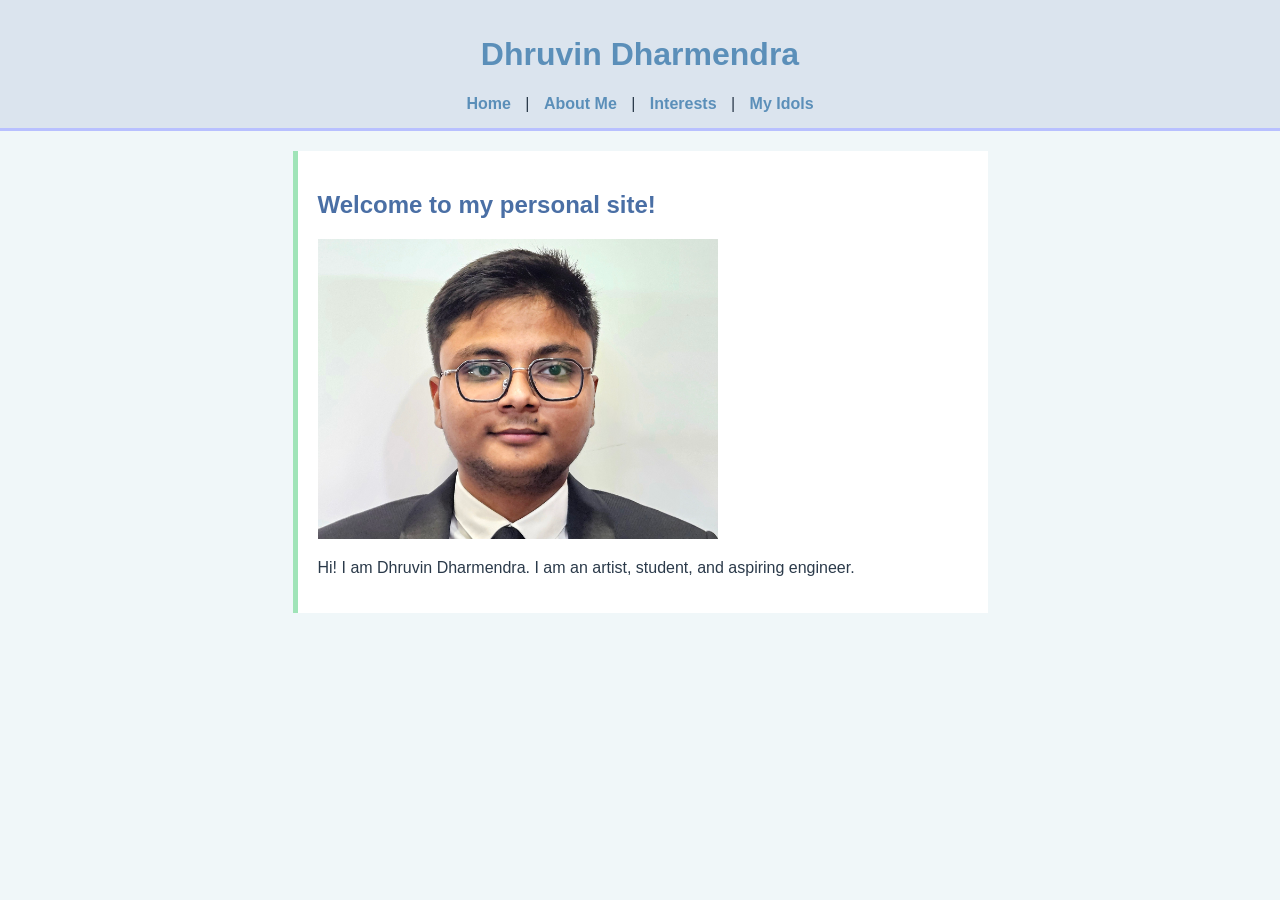
<file: Index.html>
<!DOCTYPE html>
<html>
<head>
  <title>Dhruvin Dharmendra - Home</title>
  <link rel="stylesheet" href="style.css">
</head>
<body>

  <header>
    <h1>Dhruvin Dharmendra</h1>
    <nav>
      <a href="index.html">Home</a> |
      <a href="about.html">About Me</a> |
      <a href="interests.html">Interests</a> |
      <a href="idols.html">My Idols</a>
    </nav>
  </header>

  <section id="home">
    <h2>Welcome to my personal site!</h2>
    <img src="profile.jpg" alt="Photo of Dhruvin" width="400" height="300">
    <p>Hi! I am Dhruvin Dharmendra. I am an artist, student, and aspiring engineer.</p>
  </section>

</body>
</html>
</file>
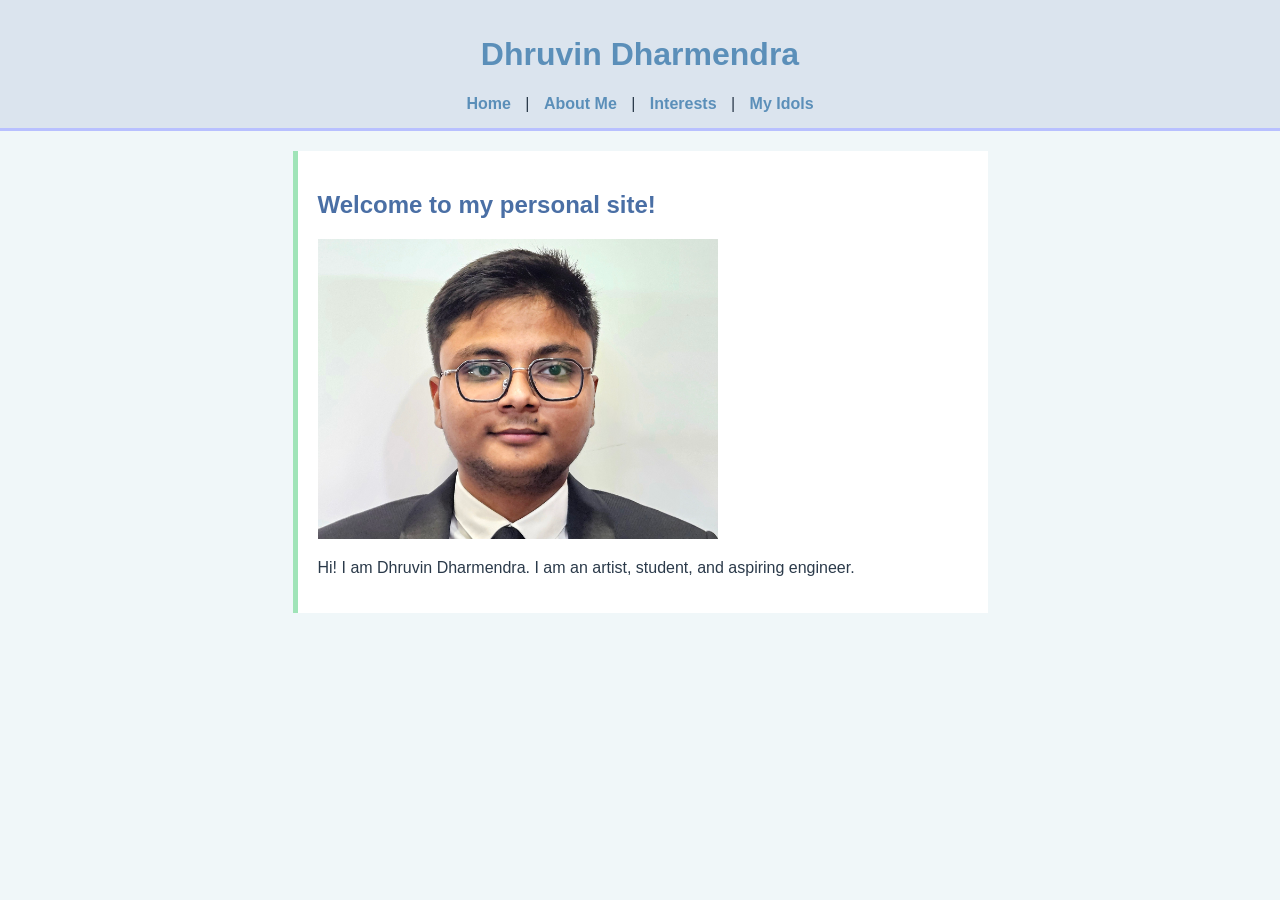
<file: index.html>
<!DOCTYPE html>
<html>
<head>
  <title>Dhruvin Dharmendra - Home</title>
  <link rel="stylesheet" href="style.css">
</head>
<body>

  <header>
    <h1>Dhruvin Dharmendra</h1>
    <nav>
      <a href="index.html">Home</a> |
      <a href="about.html">About Me</a> |
      <a href="interests.html">Interests</a> |
      <a href="idols.html">My Idols</a>
    </nav>
  </header>

  <section id="home">
    <h2>Welcome to my personal site!</h2>
    <img src="profile.jpg" alt="Photo of Dhruvin" width="400" height="300">
    <p>Hi! I am Dhruvin Dharmendra. I am an artist, student, and aspiring engineer.</p>
  </section>

</body>
</html>
</file>
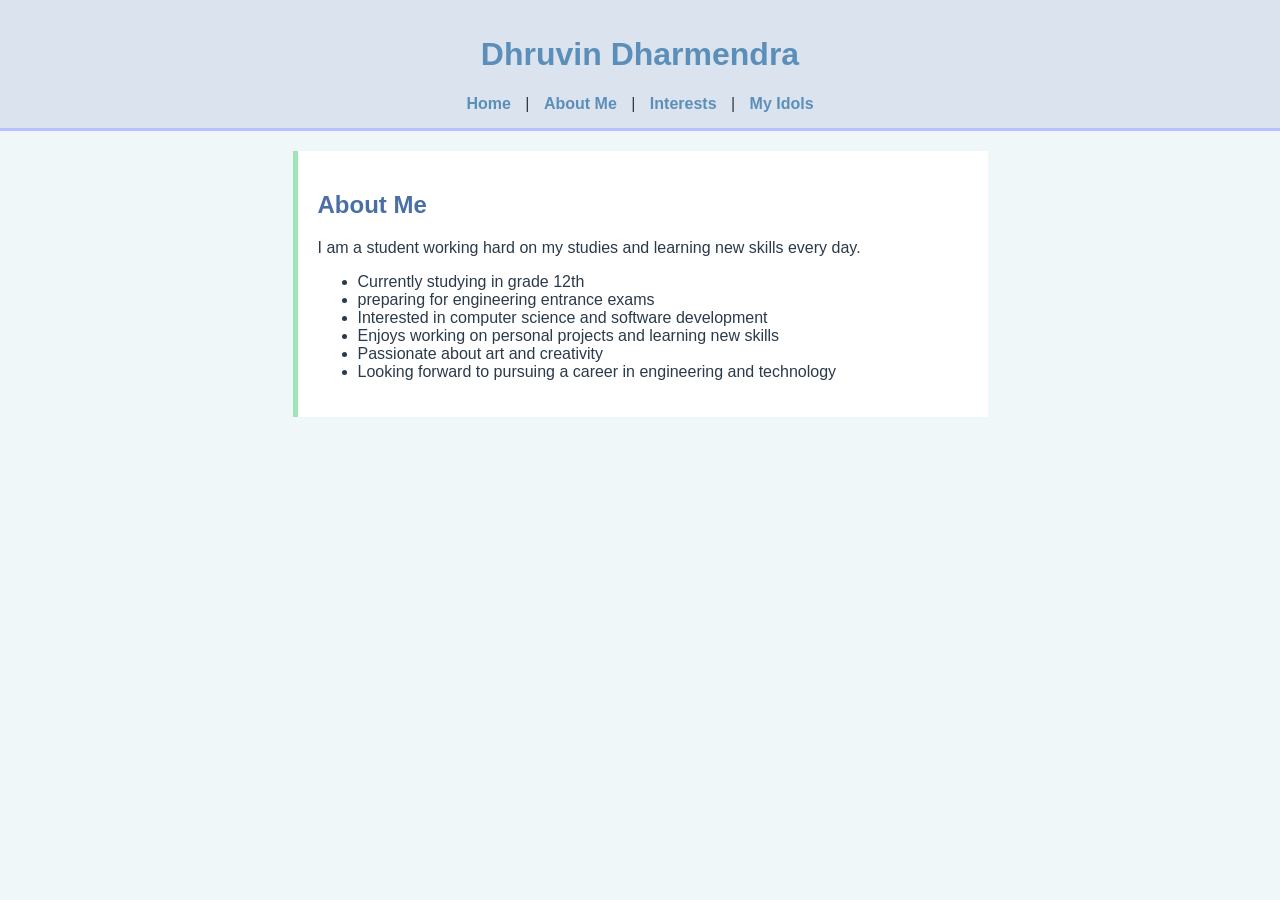
<file: about.html>
<!DOCTYPE html>
<html>
<head>
  <title>About Me</title>
  <link rel="stylesheet" href="style.css">
</head>
<body>

  <header>
    <h1>Dhruvin Dharmendra</h1>
    <nav>
      <a href="index.html">Home</a> |
      <a href="about.html">About Me</a> |
      <a href="interests.html">Interests</a> |
      <a href="idols.html">My Idols</a>
    </nav>
  </header>

  <section id="about">
    <h2>About Me</h2>
    <p>I am a student working hard on my studies and learning new skills every day.</p>
    <ul>
       <li>Currently studying in grade 12th</li>
            <li>preparing for engineering entrance exams</li>
            <li>Interested in computer science and software development</li>
            <li>Enjoys working on personal projects and learning new skills</li>
            <li>Passionate about art and creativity</li>
            <li>Looking forward to pursuing a career in engineering and technology</li>
    </ul>
  </section>

</body>
</html>
</file>
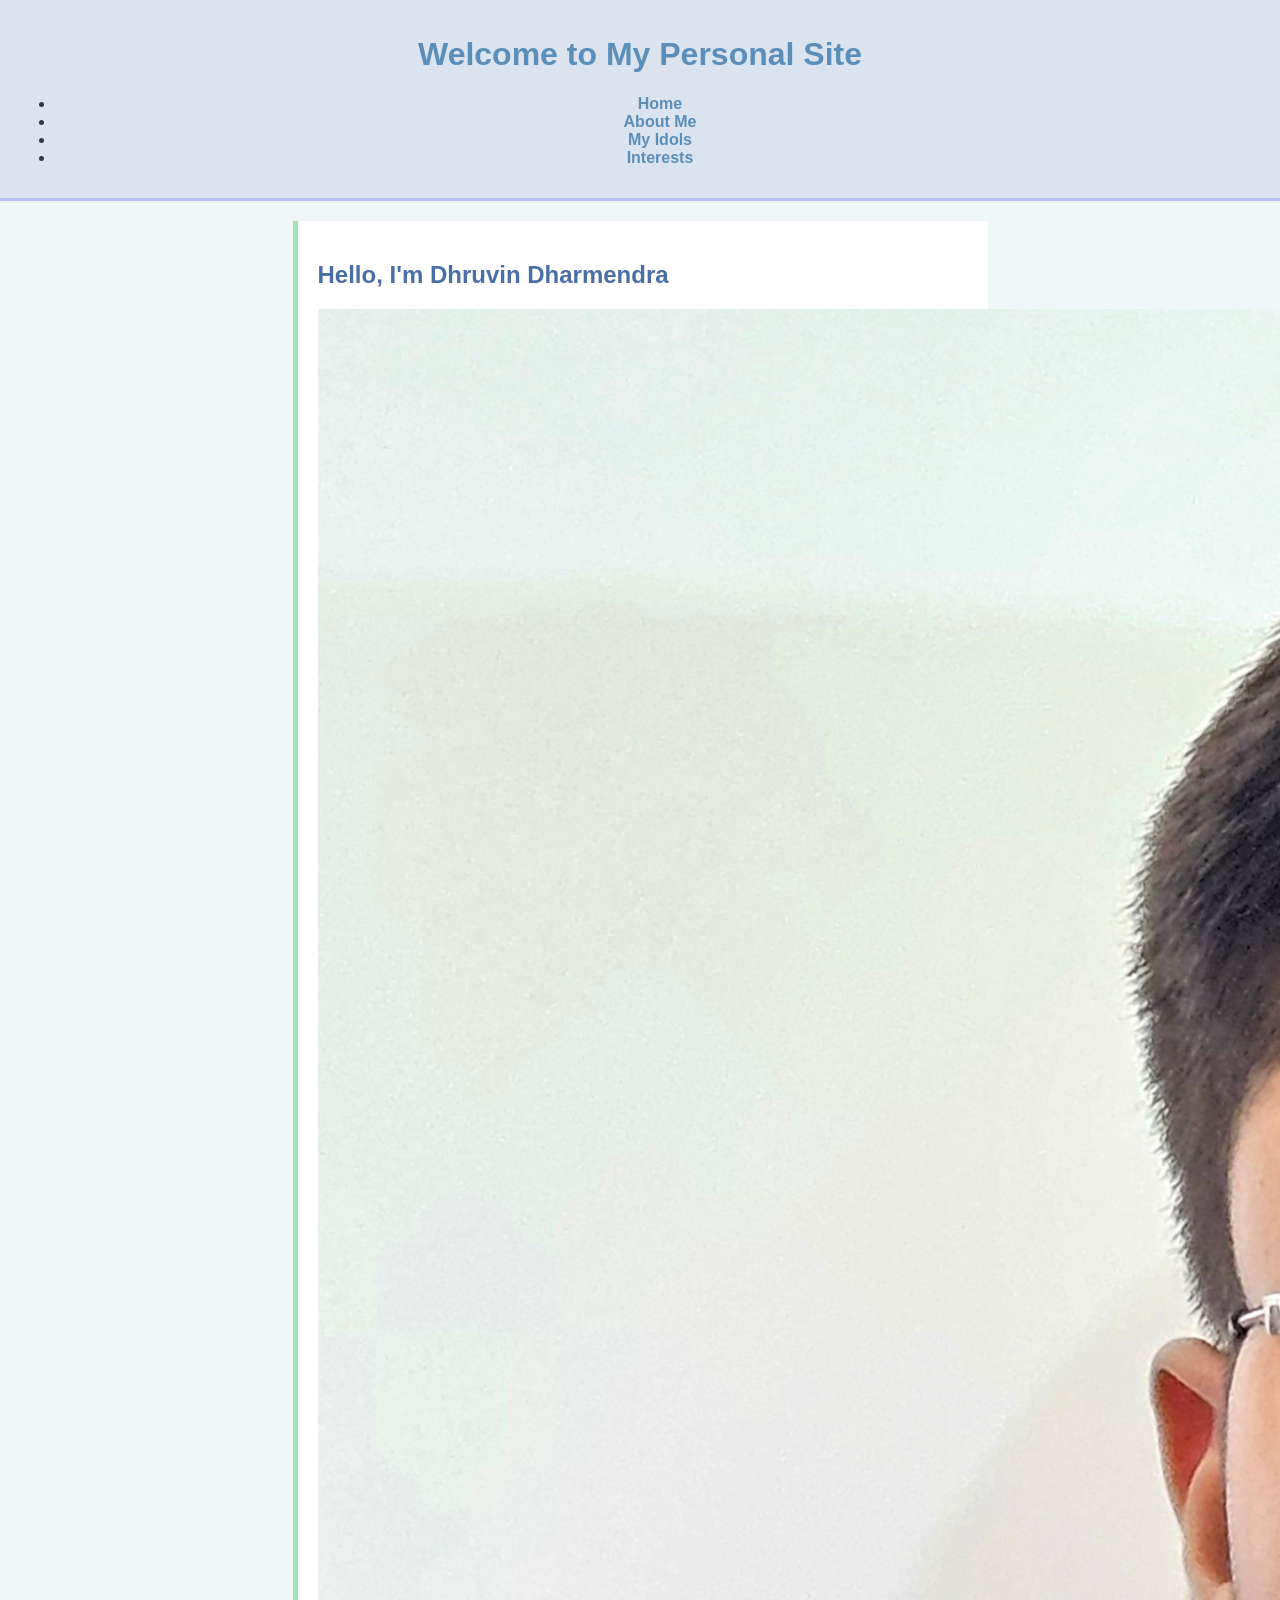
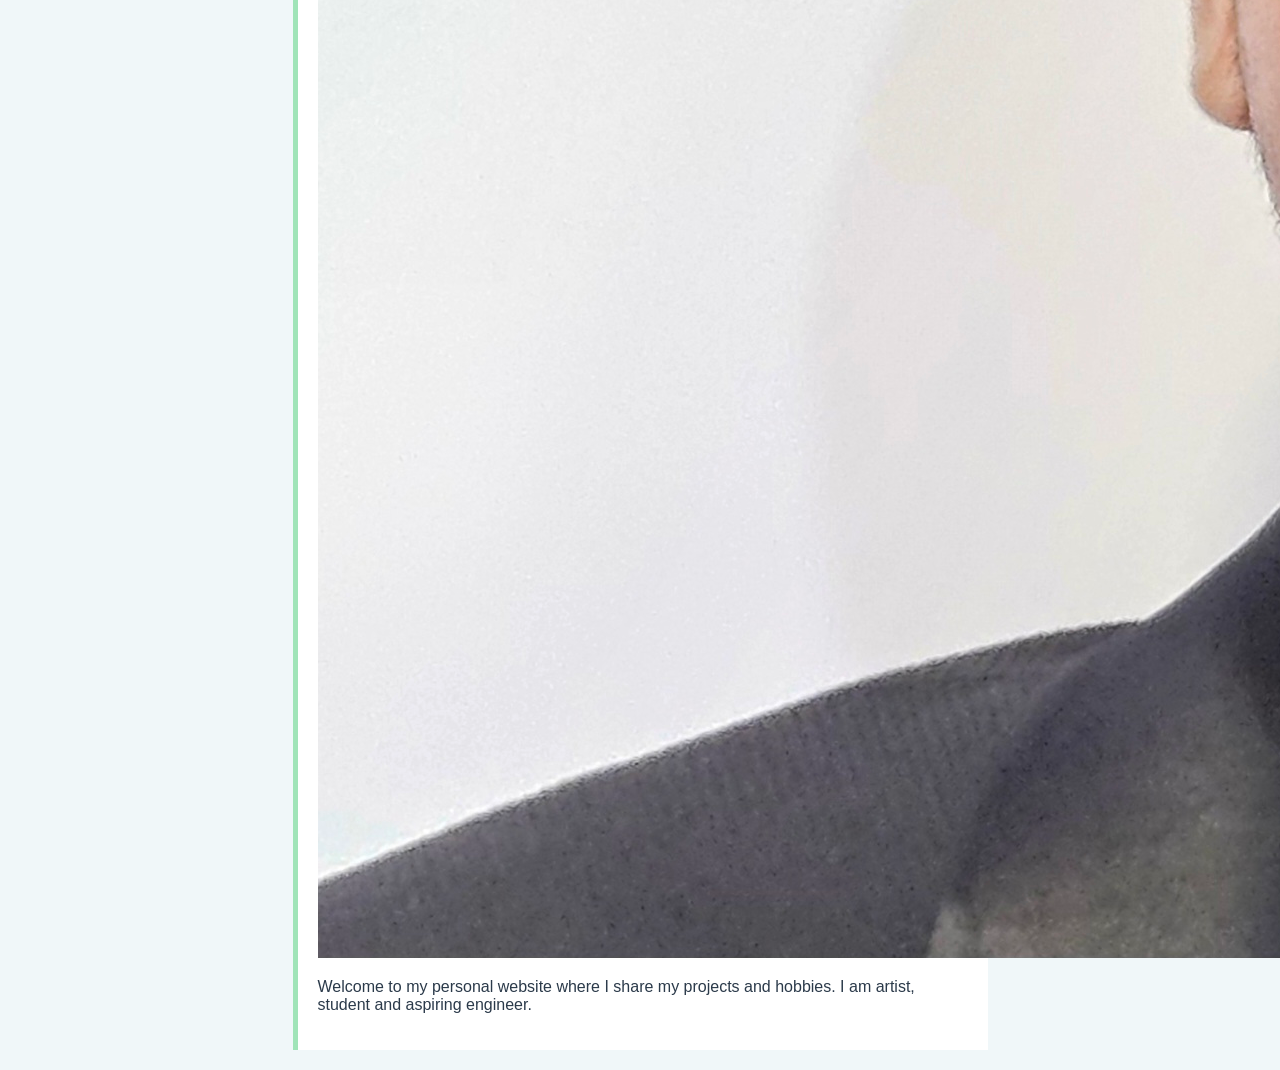
<file: homepage.html>
<!DOCTYPE html>
<head>
  <meta charset="UTF-8">
  <meta name="viewport" content="width=device-width, initial-scale=1.0">
  <title>DHRUVIN DHARMENDRA-PERSONAL SITE</title>
  <link rel="stylesheet" href="style.css">
</head>
<body>
  <header>
    <h1>Welcome to My Personal Site</h1>
    <nav>
      <ul>
        <li><a href="homepage.html">Home</a></li>
        <li><a href="about.html">About Me</a></li>
        <li><a href="idols.html">My Idols</a></li>
        <li><a href="interests.html">Interests</a></li>
      </ul>
    </nav>
  </header>

  <main>
    <section class="profile-image">
        <h2>Hello, I'm Dhruvin Dharmendra</h2>
<img src="profile.jpg" alt="Profile Photo" class="profile-img">
        <p>Welcome to my personal website where I share my projects and hobbies. I am artist, student and aspiring engineer.</p>
    </section>
  </main>
</body>
</file>
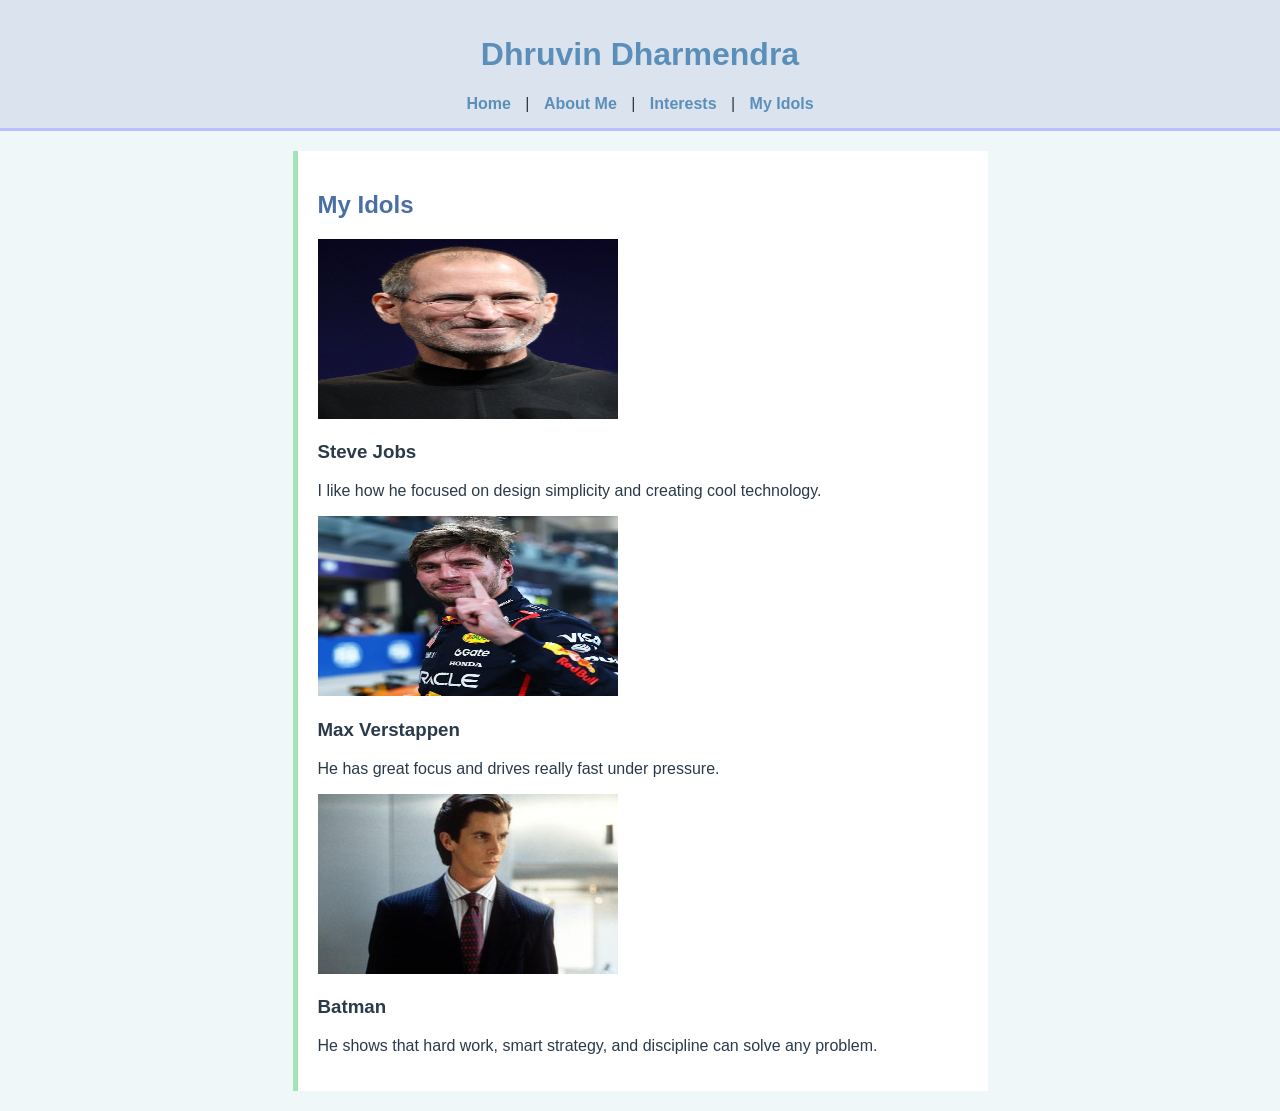
<file: idols.html>
<!DOCTYPE html>
<html>
<head>
  <title>My Idols</title>
  <link rel="stylesheet" href="style.css">
</head>
<body>

  <header>
    <h1>Dhruvin Dharmendra</h1>
    <nav>
      <a href="index.html">Home</a> |
      <a href="about.html">About Me</a> |
      <a href="interests.html">Interests</a> |
      <a href="idols.html">My Idols</a>
    </nav>
  </header>

  <section id="idols">
    <h2>My Idols</h2>

    <div>
      <img src="jobs.jpg" alt="Steve Jobs" width="300" height="180">
      <h3>Steve Jobs</h3>
      <p>I like how he focused on design simplicity and creating cool technology.</p>
    </div>

    <div>
      <img src="verstappen.jpg" alt="Max Verstappen" width="300" height="180">
      <h3>Max Verstappen</h3>
      <p>He has great focus and drives really fast under pressure.</p>
    </div>

    <div>
      <img src="batman.jpg" alt="Batman" width="300" height="180">
      <h3>Batman</h3>
      <p>He shows that hard work, smart strategy, and discipline can solve any problem.</p>
    </div>
  </section>

</body>
</html>
</file>
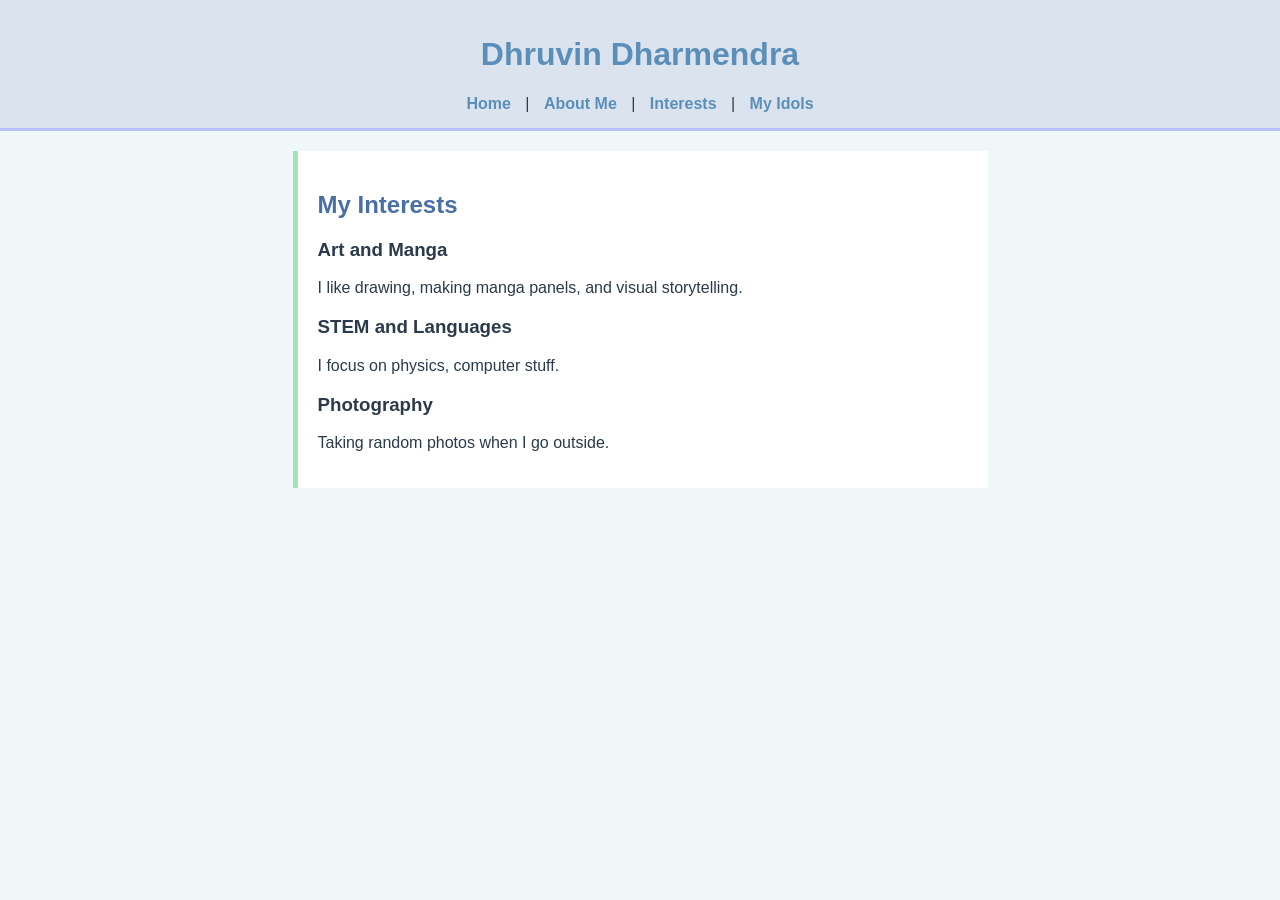
<file: interests.html>
<!DOCTYPE html>
<html>
<head>
  <title>My Interests</title>
  <link rel="stylesheet" href="style.css">
</head>
<body>

  <header>
    <h1>Dhruvin Dharmendra</h1>
    <nav>
      <a href="index.html">Home</a> |
      <a href="about.html">About Me</a> |
      <a href="interests.html">Interests</a> |
      <a href="idols.html">My Idols</a>
    </nav>
  </header>

  <section id="interests">
    <h2>My Interests</h2>
    
    <h3>Art and Manga</h3>
    <p>I like drawing, making manga panels, and visual storytelling.</p>

    <h3>STEM and Languages</h3>
    <p>I focus on physics, computer stuff.</p>

    <h3>Photography</h3>
    <p>Taking random photos when I go outside.</p>
  </section>

</body>
</html>
</file>
<file: style.css>
body {
  background-color: #f0f7f9;
  font-family: Arial, sans-serif;
  color: #2b3a4a;
  margin: 0;
  padding: 0;
}

header {
  background-color: #dbe4ee;
  padding: 15px;
  text-align: center;
  border-bottom: 3px solid #b8c0ff;
}

nav a {
  color: #5b8fb9;
  text-decoration: none;
  font-weight: bold;
  margin: 0 10px;
}

section {
  background-color: #ffffff;
  padding: 20px;
  margin: 20px auto;
  width: 650px;
  border-left: 5px solid #a0e4b8;
}

h1 {
  color: #5b8fb9;
}

h2 {
  color: #4a6fa5;
}
</file>
